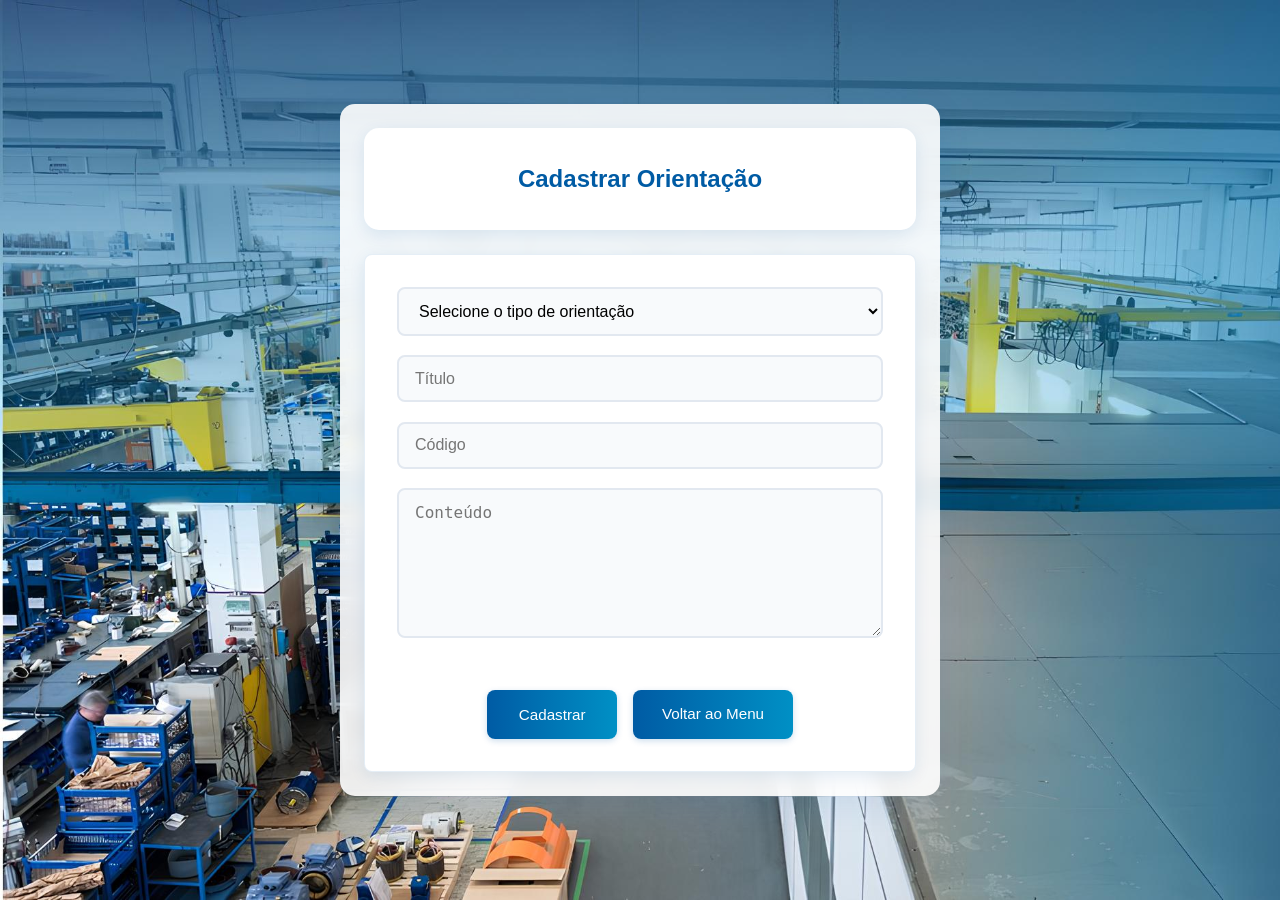
<file: cadastrar.html>
<!DOCTYPE html>
<html lang="pt-BR">
<head>
    <meta charset="UTF-8">
    <meta name="viewport" content="width=device-width, initial-scale=1.0">
    <title>Cadastrar Orientação - WEG</title>
    <link rel="stylesheet" href="style.css">
</head>
<body>
    <div class="container">
        <header class="header-simple">
            <h1>Cadastrar Orientação</h1>
        </header>

        <main>
            <div class="form-container">
                <form class="action-form">
                    <select name="tipoOrientacao" required>
                        <option value="">Selecione o tipo de orientação</option>
                        <option value="1">Manual de Operação</option>
                        <option value="2">Procedimento de Segurança</option>
                        <option value="3">Manutenção e Reparos</option>
                        <option value="4">Testes e Diagnóstico</option>
                        <option value="5">Manual de Conduta e Operações Setoriais</option>
                    </select>
                    <input type="text" name="titulo" placeholder="Título" required>
                    <input type="text" name="codigo" placeholder="Código" required>
                    <textarea name="conteudo" placeholder="Conteúdo" required></textarea>
                    <div class="form-buttons">
                        <button type="submit">Cadastrar</button>
                        <a href="index.html" class="btn-voltar">Voltar ao Menu</a>
                    </div>
                </form>
            </div>
        </main>
    </div>
</body>
</html>
</file>
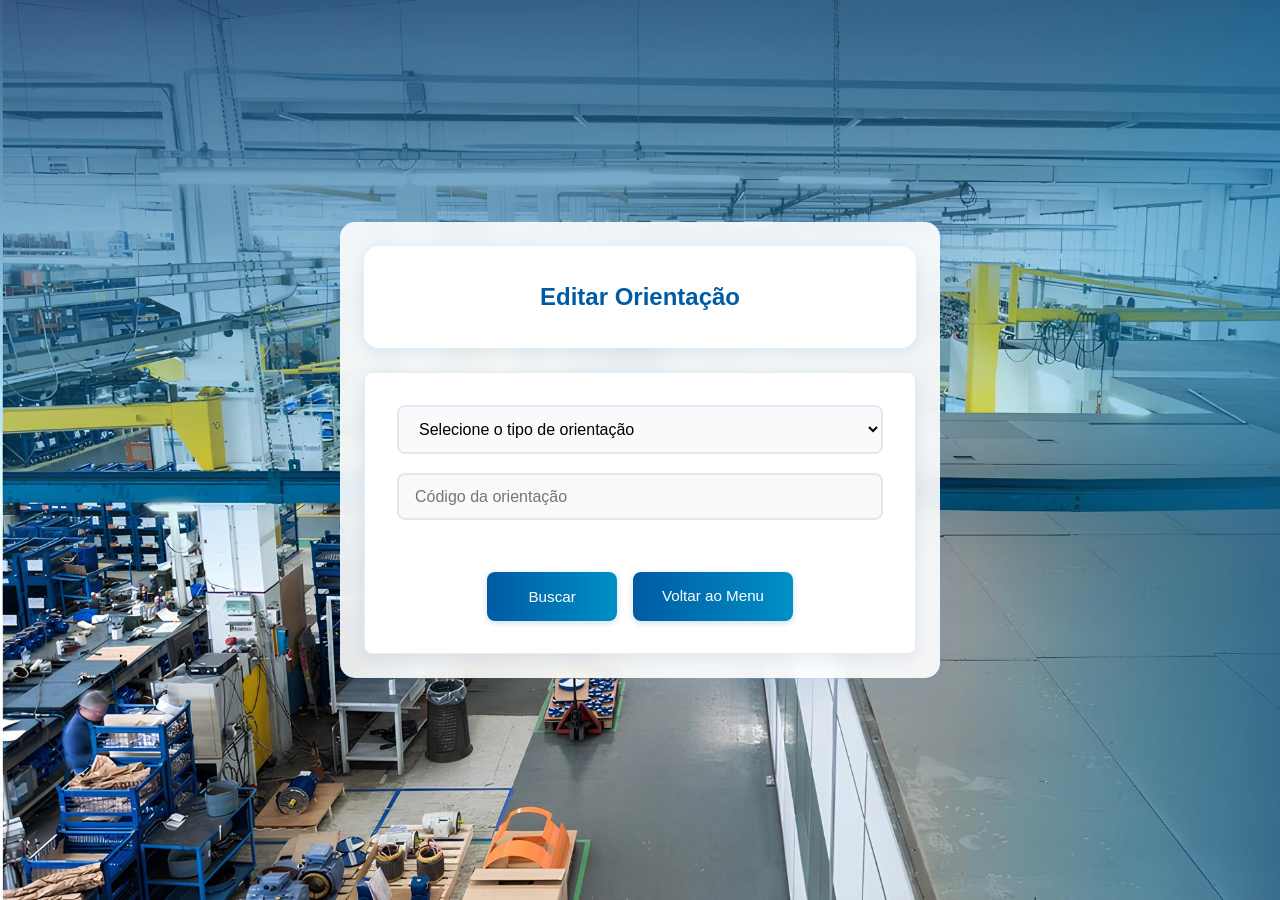
<file: editar.html>
<!DOCTYPE html>
<html lang="pt-BR">
<head>
    <meta charset="UTF-8">
    <meta name="viewport" content="width=device-width, initial-scale=1.0">
    <title>Editar Orientação - WEG</title>
    <link rel="stylesheet" href="style.css">
</head>
<body>
    <div class="container">
        <header class="header-simple">
            <h1>Editar Orientação</h1>
        </header>

        <main>
            <div class="form-container">
                <form class="action-form">
                    <select name="tipoOrientacao" required>
                        <option value="">Selecione o tipo de orientação</option>
                        <option value="1">Manual de Operação</option>
                        <option value="2">Procedimento de Segurança</option>
                        <option value="3">Manutenção e Reparos</option>
                        <option value="4">Testes e Diagnóstico</option>
                        <option value="5">Manual de Conduta e Operações Setoriais</option>
                    </select>
                    <input type="text" name="codigo" placeholder="Código da orientação" required>
                    <div class="form-buttons">
                        <button type="submit">Buscar</button>
                        <a href="index.html" class="btn-voltar">Voltar ao Menu</a>
                    </div>
                </form>
            </div>
        </main>
    </div>
</body>
</html>
</file>
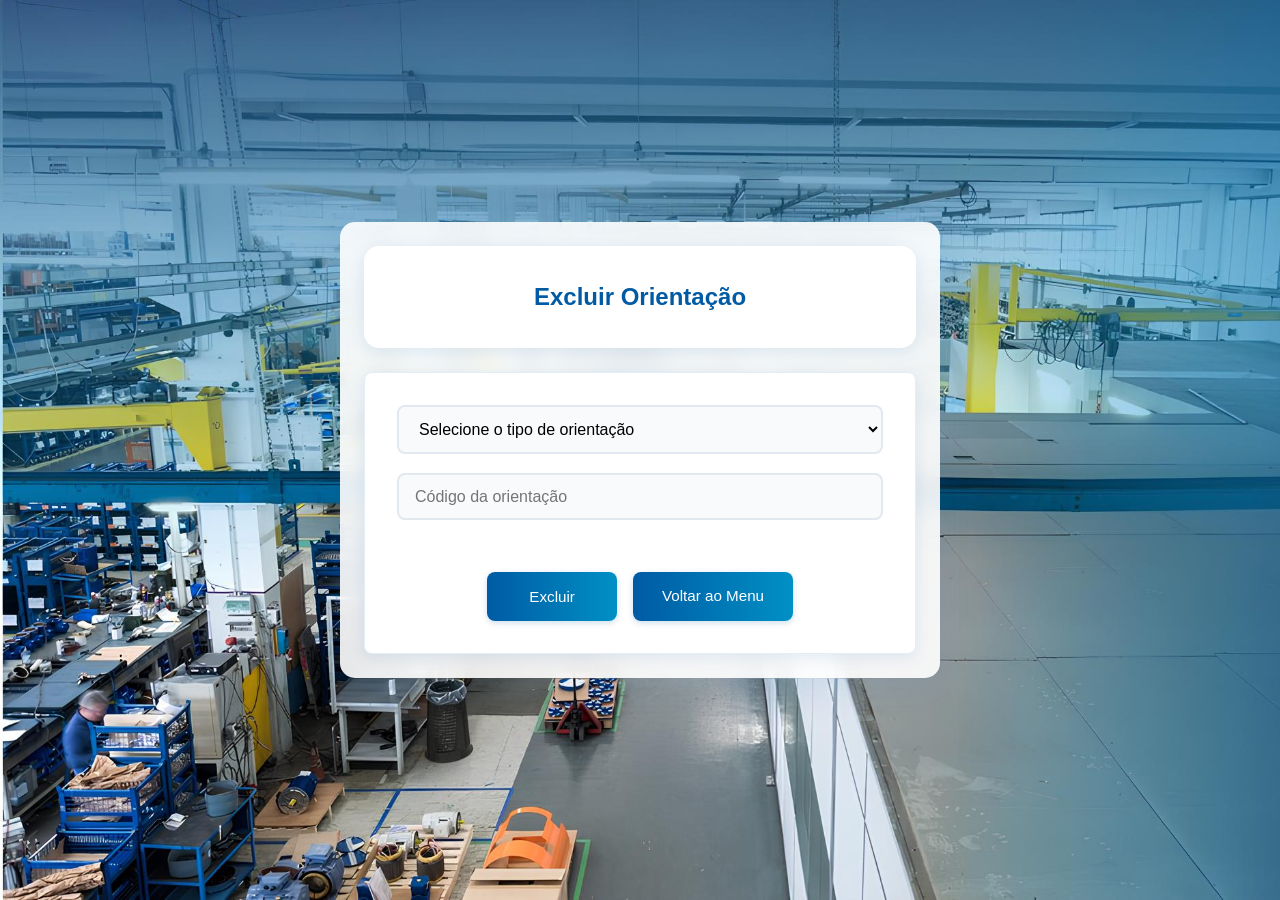
<file: excluir.html>
<!DOCTYPE html>
<html lang="pt-BR">
<head>
    <meta charset="UTF-8">
    <meta name="viewport" content="width=device-width, initial-scale=1.0">
    <title>Excluir Orientação - WEG</title>
    <link rel="stylesheet" href="style.css">
</head>
<body>
    <div class="container">
        <header class="header-simple">
            <h1>Excluir Orientação</h1>
        </header>

        <main>
            <div class="form-container">
                <form class="action-form">
                    <select name="tipoOrientacao" required>
                        <option value="">Selecione o tipo de orientação</option>
                        <option value="1">Manual de Operação</option>
                        <option value="2">Procedimento de Segurança</option>
                        <option value="3">Manutenção e Reparos</option>
                        <option value="4">Testes e Diagnóstico</option>
                        <option value="5">Manual de Conduta e Operações Setoriais</option>
                    </select>
                    <input type="text" name="codigo" placeholder="Código da orientação" required>
                    <div class="form-buttons">
                        <button type="submit" class="btn-danger">Excluir</button>
                        <a href="index.html" class="btn-voltar">Voltar ao Menu</a>
                    </div>
                </form>
            </div>
        </main>
    </div>
</body>
</html>
</file>
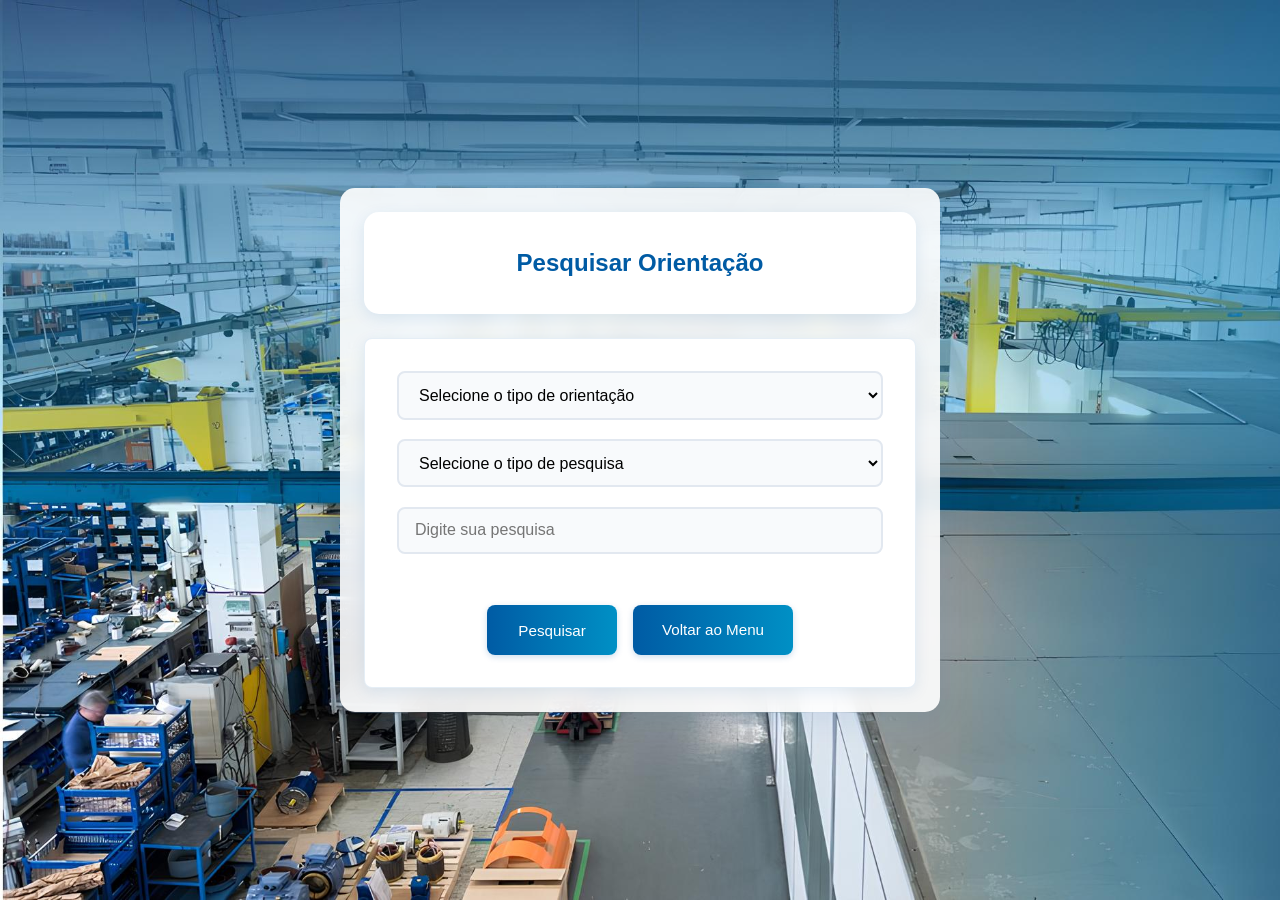
<file: pesquisar.html>
<!DOCTYPE html>
<html lang="pt-BR">
<head>
    <meta charset="UTF-8">
    <meta name="viewport" content="width=device-width, initial-scale=1.0">
    <title>Pesquisar Orientação - WEG</title>
    <link rel="stylesheet" href="style.css">
</head>
<body>
    <div class="container">
        <header class="header-simple">
            <h1>Pesquisar Orientação</h1>
        </header>

        <main>
            <div class="form-container">
                <form class="action-form">
                    <select name="tipoOrientacao" required>
                        <option value="">Selecione o tipo de orientação</option>
                        <option value="1">Manual de Operação</option>
                        <option value="2">Procedimento de Segurança</option>
                        <option value="3">Manutenção e Reparos</option>
                        <option value="4">Testes e Diagnóstico</option>
                        <option value="5">Manual de Conduta e Operações Setoriais</option>
                    </select>
                    <select name="tipoPesquisa" required>
                        <option value="">Selecione o tipo de pesquisa</option>
                        <option value="1">Título</option>
                        <option value="2">Código</option>
                    </select>
                    <input type="text" name="termoPesquisa" placeholder="Digite sua pesquisa" required>
                    <div class="form-buttons">
                        <button type="submit">Pesquisar</button>
                        <a href="index.html" class="btn-voltar">Voltar ao Menu</a>
                    </div>
                </form>
            </div>
        </main>
    </div>
</body>
</html>
</file>
<file: style.css>
:root {
    --primary-color: #005ba4;
    --secondary-color: #0090c5;
    --background-color: #f8fafc;
    --text-color: #2d3748;
    --border-radius: 8px;
    --box-shadow: 0 4px 6px rgba(0, 0, 0, 0.1);
}

* {
    margin: 0;
    padding: 0;
    box-sizing: border-box;
}

body {
    font-family: 'Segoe UI', Tahoma, Geneva, Verdana, sans-serif;
    background-image: url(/assets/fundo.jpg);
    background-blend-mode: soft-light;
    background-attachment: fixed;
    color: var(--text-color);
    line-height: 1.6;
    min-height: 100vh;
    display: flex;
    flex-direction: column;
    align-items: center;
    justify-content: center;
    position: relative;
    overflow: hidden;
    background-repeat: no-repeat;
    background-size: cover; 
    
}

body::before {
    top: -50%;
    background: radial-gradient(circle at center, transparent 30%, rgba(0, 91, 164, 0.05) 40%, transparent 50%),
                radial-gradient(circle at center, transparent 30%, rgba(0, 144, 197, 0.05) 40%, transparent 50%),
                radial-gradient(circle at center, transparent 30%, rgba(0, 91, 164, 0.05) 40%, transparent 50%);
    background-size: 50vh 50vh, 70vh 70vh, 90vh 90vh;
    background-repeat: repeat;
    animation: wave1 25s linear infinite;
    opacity: 0.8;
    z-index: -1;
}

body::after {
    bottom: -50%;
    background: radial-gradient(circle at center, transparent 30%, rgba(0, 144, 197, 0.05) 40%, transparent 50%),
                radial-gradient(circle at center, transparent 30%, rgba(0, 91, 164, 0.05) 40%, transparent 50%),
                radial-gradient(circle at center, transparent 30%, rgba(0, 144, 197, 0.05) 40%, transparent 50%);
    background-size: 60vh 60vh, 80vh 80vh, 100vh 100vh;
    background-repeat: repeat;
    animation: wave2 30s linear infinite;
    opacity: 0.8;
    z-index: -1;
}

@keyframes wave1 {
    0% {
        transform: translate3d(-50%, -50%, 0) rotate(0deg);
    }
    100% {
        transform: translate3d(-50%, -50%, 0) rotate(360deg);
    }
}

@keyframes wave2 {
    0% {
        transform: translate3d(-50%, -50%, 0) rotate(360deg);
    }
    100% {
        transform: translate3d(-50%, -50%, 0) rotate(0deg);
    }
}

.container {
    width: 100%;
    max-width: 600px;
    display: flex;
    flex-direction: column;
    align-items: center;
    background: rgba(255, 255, 255, 0.9);
    backdrop-filter: blur(10px);
    border-radius: 15px;
    margin: 20px;
    box-shadow: 0 8px 32px rgba(0, 91, 164, 0.1);
    min-height: auto;
    padding: 1.5rem;
}

header {
    text-align: center;
    margin-bottom: 1.5rem;
    background: white;
    color: var(--primary-color);
    padding: 1.5rem;
    width: 100%;
    box-shadow: 0 4px 15px rgba(0, 91, 164, 0.1);
    position: relative;
    border-radius: 15px;
}

.logo {
    margin-bottom: 1rem;
    text-align: center;
    position: relative;
    width: 100%;
    display: flex;
    justify-content: center;
    align-items: center;
}

.logo img {
    max-height: 100px;
    width: auto;
    filter: none;
}

h1 {
    color: var(--primary-color);
    font-size: 1.5rem;
    margin: 0.5rem 0;
    text-shadow: none;
}

main {
    width: 100%;
    display: flex;
    flex-direction: column;
    align-items: center;
    justify-content: center;
    flex: 1;
}

.menu-container {
    display: flex;
    flex-direction: column;
    gap: 0.5rem;
    width: 80%;
    margin: 0 auto;
    padding: 0.3rem;
}

.menu-item {
    background: white;
    padding: 0.6rem;
    border-radius: var(--border-radius);
    border: 1px solid rgba(0,91,164,0.1);
    cursor: pointer;
    transition: all 0.3s cubic-bezier(0.4, 0, 0.2, 1);
    text-align: center;
    text-decoration: none;
    display: block;
    position: relative;
    overflow: hidden;
}

.menu-item:hover {
    transform: scale(1.02) translateY(-2px);
    box-shadow: 0 5px 15px rgba(0,91,164,0.2);
    border-color: var(--secondary-color);
    background: linear-gradient(45deg, rgba(0,91,164,0.05), rgba(0,144,197,0.05));
}

.menu-item h2 {
    color: var(--primary-color);
    font-size: 0.95rem;
    margin: 0;
    transition: all 0.3s ease;
}

.menu-item:hover h2 {
    transform: scale(1.02);
    color: var(--secondary-color);
}

.form-container {
    width: 100%;
    max-width: 600px;
    margin: 0 auto;
    padding: 2rem;
    background: white;
    border-radius: var(--border-radius);
    box-shadow: 0 4px 15px rgba(0,91,164,0.1);
    border: 1px solid rgba(0,91,164,0.1);
}

.action-form {
    display: flex;
    flex-direction: column;
    gap: 1.2rem;
}

.action-form select,
.action-form input,
.action-form textarea {
    width: 100%;
    padding: 0.8rem 1rem;
    border: 2px solid #e2e8f0;
    border-radius: var(--border-radius);
    font-size: 1rem;
    transition: all 0.3s ease;
    background-color: #f8fafc;
}

.action-form select:focus,
.action-form input:focus,
.action-form textarea:focus {
    outline: none;
    border-color: var(--secondary-color);
    box-shadow: 0 0 0 3px rgba(0,144,197,0.1);
    background-color: white;
}

.action-form textarea {
    min-height: 150px;
    resize: vertical;
}

.form-buttons {
    display: flex;
    gap: 1rem;
    justify-content: center;
    margin-top: 2rem;
}

.btn-voltar {
    background: linear-gradient(to right, var(--primary-color), var(--secondary-color));
    color: white;
    border: none;
    padding: 0.8rem 1.8rem;
    border-radius: var(--border-radius);
    cursor: pointer;
    font-size: 0.95rem;
    transition: all 0.3s cubic-bezier(0.4, 0, 0.2, 1);
    min-width: 130px;
    text-decoration: none;
    text-align: center;
    display: inline-flex;
    align-items: center;
    justify-content: center;
    box-shadow: 0 2px 6px rgba(0, 91, 164, 0.2);
    position: relative;
    overflow: hidden;
}

.btn-voltar:hover {
    transform: translateY(-2px);
    box-shadow: 0 4px 12px rgba(0, 91, 164, 0.3);
    background: linear-gradient(to right, var(--secondary-color), var(--primary-color));
}

.btn-voltar:active {
    transform: translateY(0);
    box-shadow: 0 2px 4px rgba(0, 91, 164, 0.2);
}

button[type="submit"] {
    background: linear-gradient(to right, var(--primary-color), var(--secondary-color));
    color: white;
    border: none;
    padding: 0.8rem 1.8rem;
    border-radius: var(--border-radius);
    cursor: pointer;
    font-size: 0.95rem;
    transition: all 0.3s cubic-bezier(0.4, 0, 0.2, 1);
    min-width: 130px;
    position: relative;
    overflow: hidden;
    box-shadow: 0 2px 6px rgba(0, 91, 164, 0.2);
}

button[type="submit"]:hover {
    transform: translateY(-2px);
    box-shadow: 0 4px 12px rgba(0, 91, 164, 0.3);
    background: linear-gradient(to right, var(--secondary-color), var(--primary-color));
}

button[type="submit"]:active {
    transform: translateY(0);
    box-shadow: 0 2px 4px rgba(0, 91, 164, 0.2);
}

.btn-danger {
    background: linear-gradient(to right, #dc3545, #e74c3c);
    color: white;
    border: none;
    padding: 0.8rem 1.8rem;
    border-radius: var(--border-radius);
    cursor: pointer;
    font-size: 0.95rem;
    transition: all 0.3s cubic-bezier(0.4, 0, 0.2, 1);
    min-width: 130px;
    box-shadow: 0 2px 6px rgba(220, 53, 69, 0.2);
}

.btn-danger:hover {
    transform: translateY(-2px);
    box-shadow: 0 4px 12px rgba(220, 53, 69, 0.3);
    background: linear-gradient(to right, #c82333, #e74c3c);
}

.btn-danger:active {
    transform: translateY(0);
    box-shadow: 0 2px 4px rgba(220, 53, 69, 0.2);
}

@media (max-width: 768px) {
    .container {
        margin: 10px;
        padding: 1rem;
    }

    header {
        padding: 1rem;
        margin-bottom: 1rem;
    }

    .logo img {
        max-height: 80px;
    }

    h1 {
        font-size: 1.3rem;
    }

    .menu-container {
        width: 90%;
        padding: 0.2rem;
    }

    main {
        padding: 1rem;
    }

    .form-container {
        padding: 1.5rem;
    }
}

#resultsContainer {
    background-color: white;
    padding: 2rem;
    border-radius: var(--border-radius);
    border: 1px solid #e0e0e0;
    width: 100%;
    max-width: 500px;
    margin: 2rem auto;
    text-align: center;
}

.hidden {
    display: none;
}

@import url('https://cdnjs.cloudflare.com/ajax/libs/font-awesome/5.15.4/css/all.min.css');

.language-selector {
    position: fixed;
    top: 15px;
    right: 15px;
    z-index: 1000;
}

.language-current {
    background: rgba(255, 255, 255, 0.95);
    border: 1px solid rgba(0, 91, 164, 0.2);
    border-radius: 4px;
    padding: 6px 12px;
    font-size: 0.85rem;
    cursor: pointer;
    transition: all 0.3s ease;
    display: flex;
    align-items: center;
    gap: 8px;
    color: var(--primary-color);
    min-width: 80px;
}

.language-current:hover {
    background: white;
    box-shadow: 0 2px 8px rgba(0, 91, 164, 0.1);
    transform: translateY(-1px);
}

.flag {
    width: 24px;
    height: 18px;
    border-radius: 2px;
    box-shadow: 0 1px 2px rgba(0, 0, 0, 0.1);
}

.language-options {
    position: absolute;
    top: 100%;
    right: 0;
    margin-top: 5px;
    background: white;
    border: 1px solid rgba(0, 91, 164, 0.2);
    border-radius: 4px;
    box-shadow: 0 2px 8px rgba(0, 91, 164, 0.1);
    display: none;
    flex-direction: column;
    min-width: 150px;
    overflow: hidden;
}

.language-selector:hover .language-options {
    display: flex;
}

.language-option {
    padding: 8px 12px;
    font-size: 0.85rem;
    cursor: pointer;
    display: flex;
    align-items: center;
    gap: 10px;
    transition: all 0.2s ease;
    color: var(--primary-color);
    background: white;
}

.language-option:hover {
    background-color: rgba(0, 91, 164, 0.05);
}

#currentLanguage {
    font-weight: 500;
    margin-right: auto;
}

.fa-chevron-down {
    font-size: 0.8rem;
    opacity: 0.7;
    transition: transform 0.3s ease;
}

.language-selector:hover .fa-chevron-down {
    transform: rotate(180deg);
}
</file>
